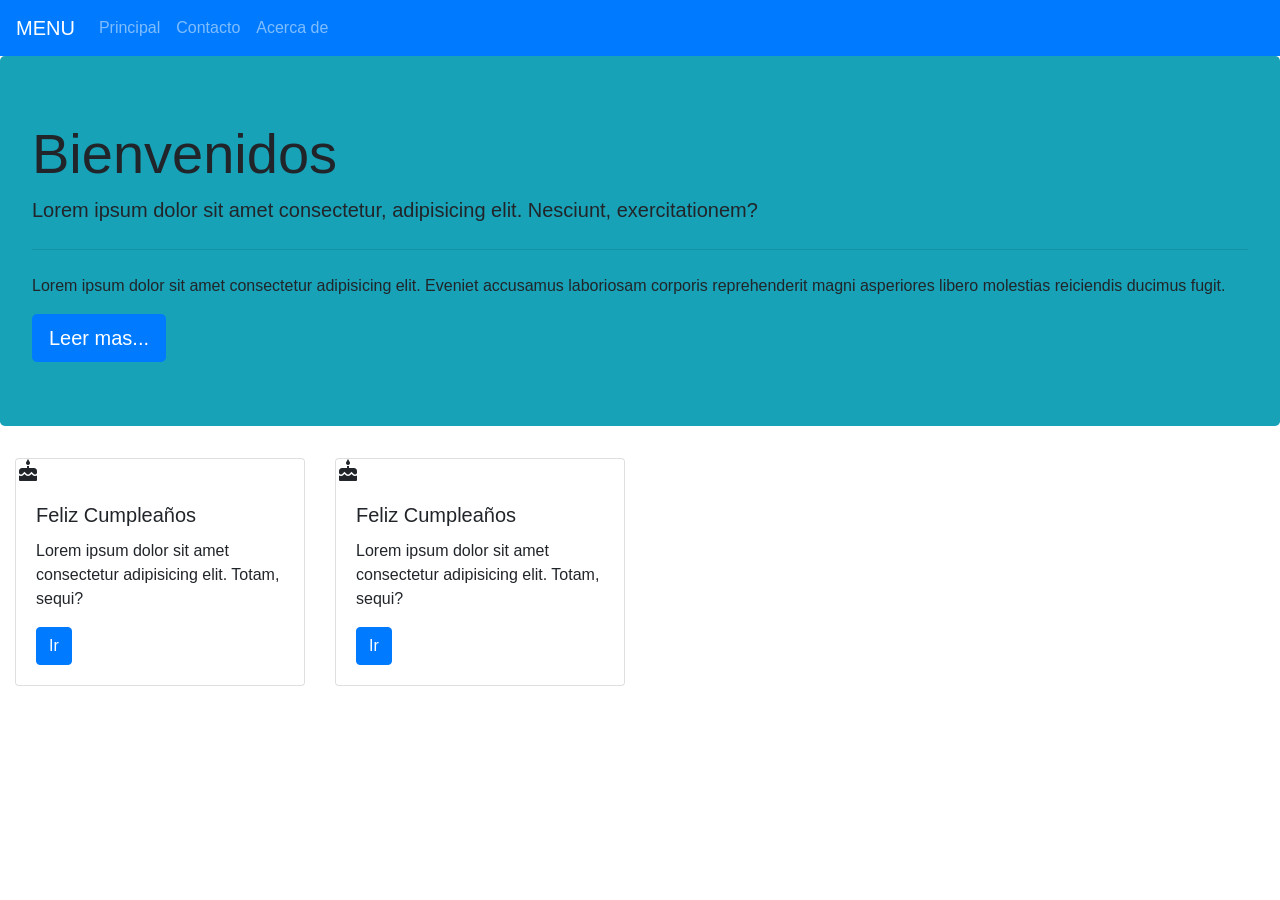
<file: bootstrap/index.html>
<!DOCTYPE html>
<html lang="en">

<head>
    <meta charset="UTF-8">
    <meta name="viewport" content="width=device-width, initial-scale=1.0">
    <meta http-equiv="X-UA-Compatible" content="ie=edge">
    <title>SAO</title>
    <link rel="stylesheet" href="./css/bootstrap.css">
    <link href="https://fonts.googleapis.com/icon?family=Material+Icons" rel="stylesheet">

</head>

<body>

    <nav class="navbar navbar-dark bg-primary navbar-expand-lg">
        <a class="navbar-brand" href="#">MENU</a>
        <div class="collapse navbar-collapse">
            <div class="navbar-nav">
                <a href="index2.html" class="nav-item nav-link">Principal</a>
                <a href="index2.html" class="nav-item nav-link">Contacto</a>
                <a href="index2.html" class="nav-item nav-link">Acerca de</a>

            </div>
        </div>
    </nav>
    <div class="jumbotron bg-info">
        <h1 class="display-4">Bienvenidos</h1>
        <p class="lead">Lorem ipsum dolor sit amet consectetur, adipisicing elit. Nesciunt, exercitationem?</p>
        <hr class="my-4">
        <p>Lorem ipsum dolor sit amet consectetur adipisicing elit. Eveniet accusamus laboriosam corporis reprehenderit
            magni asperiores libero molestias reiciendis ducimus fugit.</p>
        <a class="btn btn-primary btn-lg" href="#" role="button">Leer mas...</a>
    </div>

    <div class="container-fluid">
        <div class="row">
            <div class="col-sm-3">
                <div class="card">
                    <!--<<img src="..." class="card-img-top" alt="...">> -->
                    <i class="material-icons">cake</i>
                    <div class="card-body">
                        <h5 class="card-title">Feliz Cumpleaños</h5>
                        <p class="card-text">Lorem ipsum dolor sit amet consectetur adipisicing elit. Totam, sequi?</p>
                        <a href="#" class="btn btn-primary">Ir</a>
                    </div>
                </div>
            </div>
            <div class="col-sm-3">
                <div class="card">
                    <!--<<img src="..." class="card-img-top" alt="...">> -->
                    <i class="material-icons">cake</i>
                    <div class="card-body">
                        <h5 class="card-title">Feliz Cumpleaños</h5>
                        <p class="card-text">Lorem ipsum dolor sit amet consectetur adipisicing elit. Totam, sequi?</p>
                        <a href="#" class="btn btn-primary">Ir</a>
                    </div>


                </div>
            </div>
        </div>
    </div>




</body>

</html>
</file>
